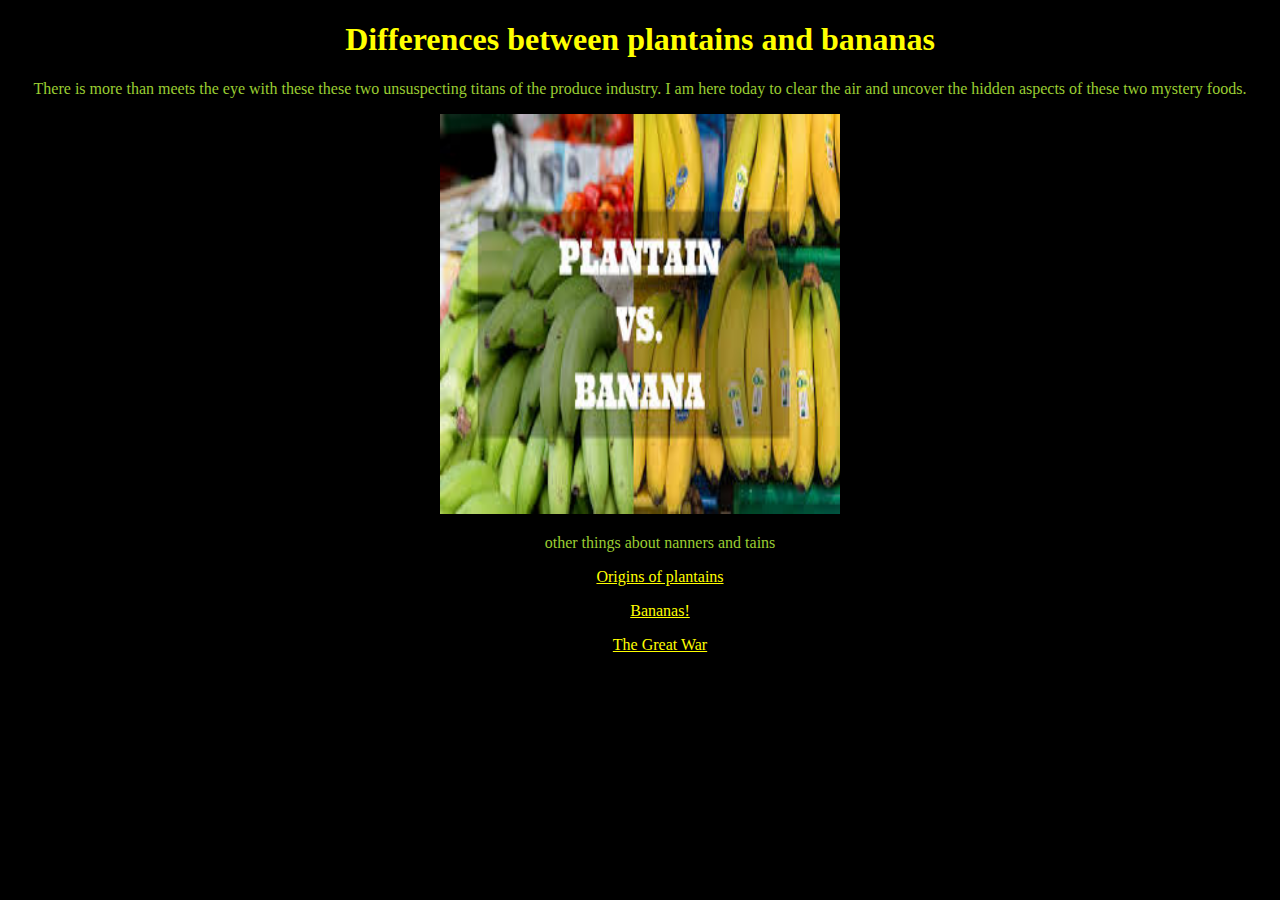
<file: index.html>
<!DOCTYPE html>
<html lang="en">
<head>
    <link href="color.css" rel="stylesheet">
    <meta charset="UTF-8">
    <title>banana vs plantain vs dinosaur</title>
</head>
<body>
<h1>Differences between plantains and bananas</h1>
<p>There is more than meets the eye with these these two unsuspecting titans of the produce industry. I am here today to clear the air and uncover the hidden aspects of these two mystery foods.</p>
<p><img src="vs.jpg" width="400" height="400
"</p>
<div> <p>other things about nanners and tains</p></div>
<ul>
    <p><a href="origins%20of%20plantains.html">Origins of plantains</a></a></p>
    <p><a href="Bananas!.html">Bananas!</a></p>
    <p><a href="the%20great%20war.html">The Great War</a></li></p>

</ul>
</body>
</html>
</file>
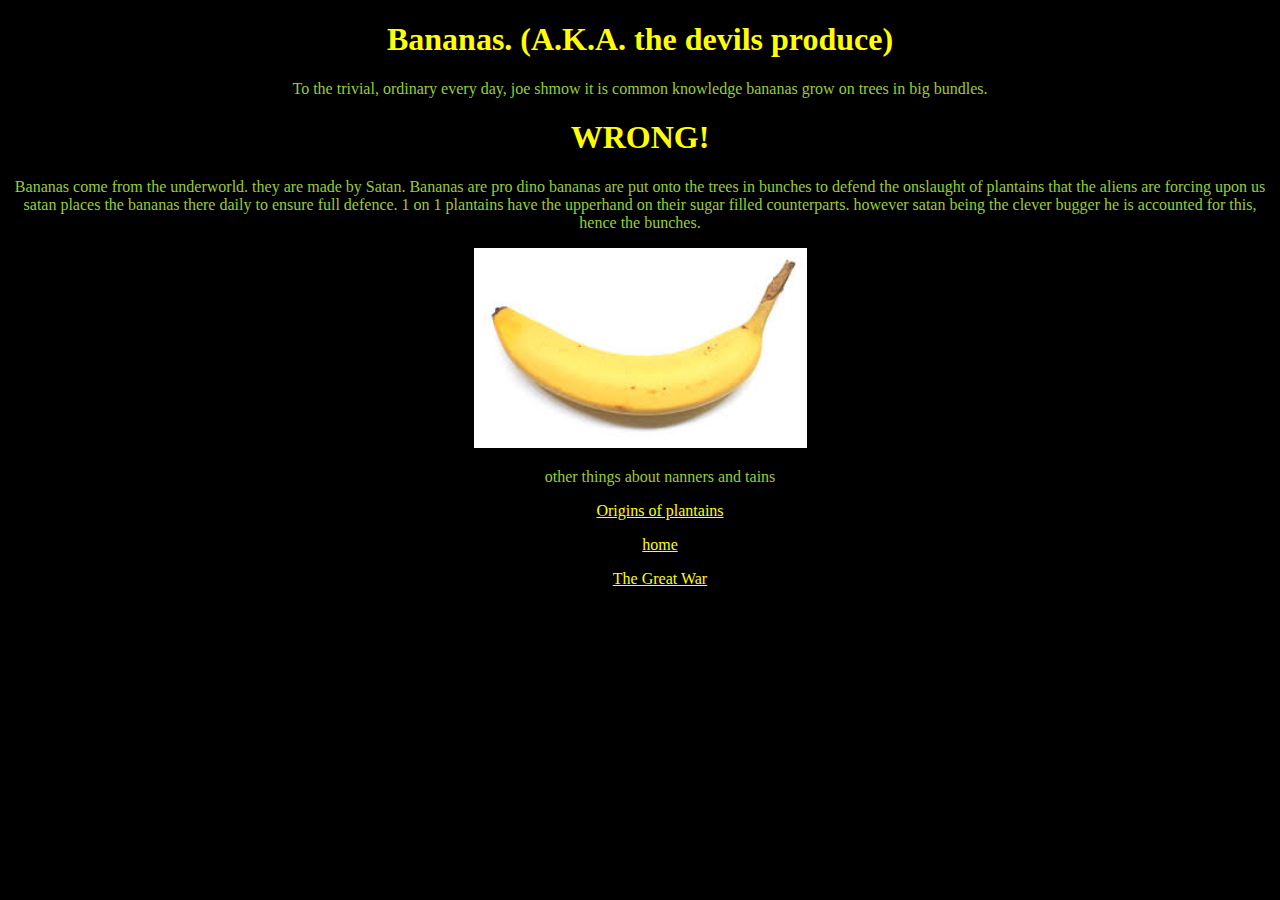
<file: Bananas!.html>
<!DOCTYPE html>
<html lang="en">
<head>
    <link href="color.css" rel="stylesheet">
    <meta charset="UTF-8">
    <title>Title</title>
</head>
<body>
<h1>Bananas. (A.K.A. the devils produce)</h1>
<P>To the trivial, ordinary every day, joe shmow it is common knowledge bananas grow on trees in big bundles.</P>
<h1> WRONG!</h1>
<p>Bananas come from the underworld. they are made by Satan.
Bananas are pro dino
bananas are put onto the trees in bunches to defend the onslaught of plantains that the aliens are forcing upon us
satan places the bananas there daily to ensure full defence.
    1 on 1 plantains have the upperhand on their sugar filled counterparts. however satan being the clever bugger he is accounted for this, hence the bunches.</p>
<p><img src="banana.jpg"height="200" width="333" </p>
<div> <p>other things about nanners and tains</p></div>
<ul>
    <p><a href="origins%20of%20plantains.html">Origins of plantains</a></a></p>
    <p><a href="index.html">home</a></p>
    <p><a href="the%20great%20war.html">The Great War</a></li></p>

</ul>

</body>
</html>
</file>
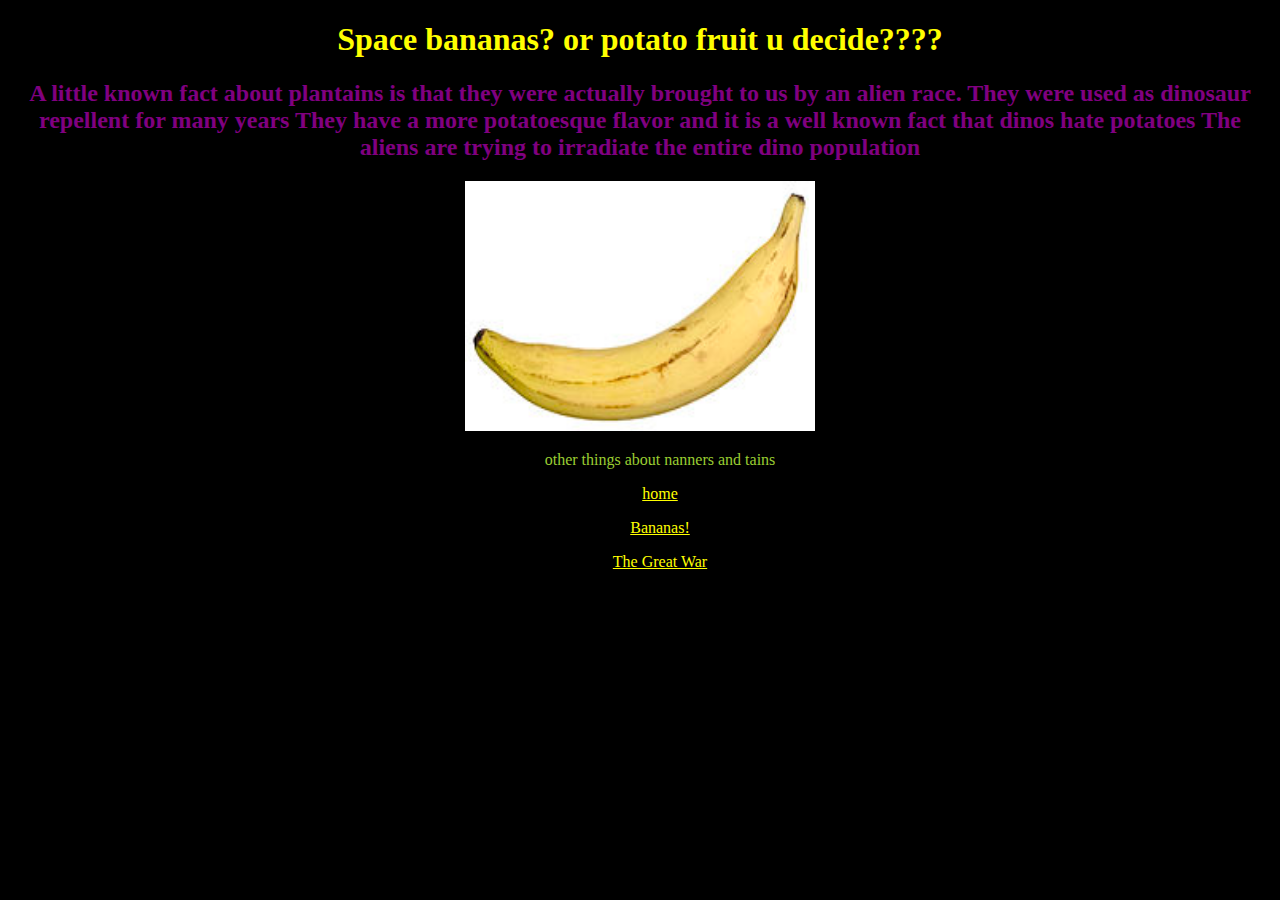
<file: origins of plantains.html>
<!DOCTYPE html>
<html lang="en">
<head>
    <link href="color.css" rel="stylesheet">
    <meta charset="UTF-8">
    <title>Title</title>
</head>
<body>
<h1>Space bananas? or potato fruit u decide???? </h1>
<h2>A little known fact about plantains is that they were actually brought to us by an alien race.
They were used as dinosaur repellent for many years
They have a more potatoesque flavor and it is a well known fact that dinos hate potatoes
    The aliens are trying to irradiate the entire dino population</h2>
<p><img src="plantain.jpg" height="250" width="350" </p>
<div> <p>other things about nanners and tains</p></div>
<ul>
    <p><a href="index.html">home</a></a></p>
    <p><a href="Bananas!.html">Bananas!</a></p>
    <p><a href="the%20great%20war.html">The Great War</a></li></p>

</ul>
</body>
</html>
</file>
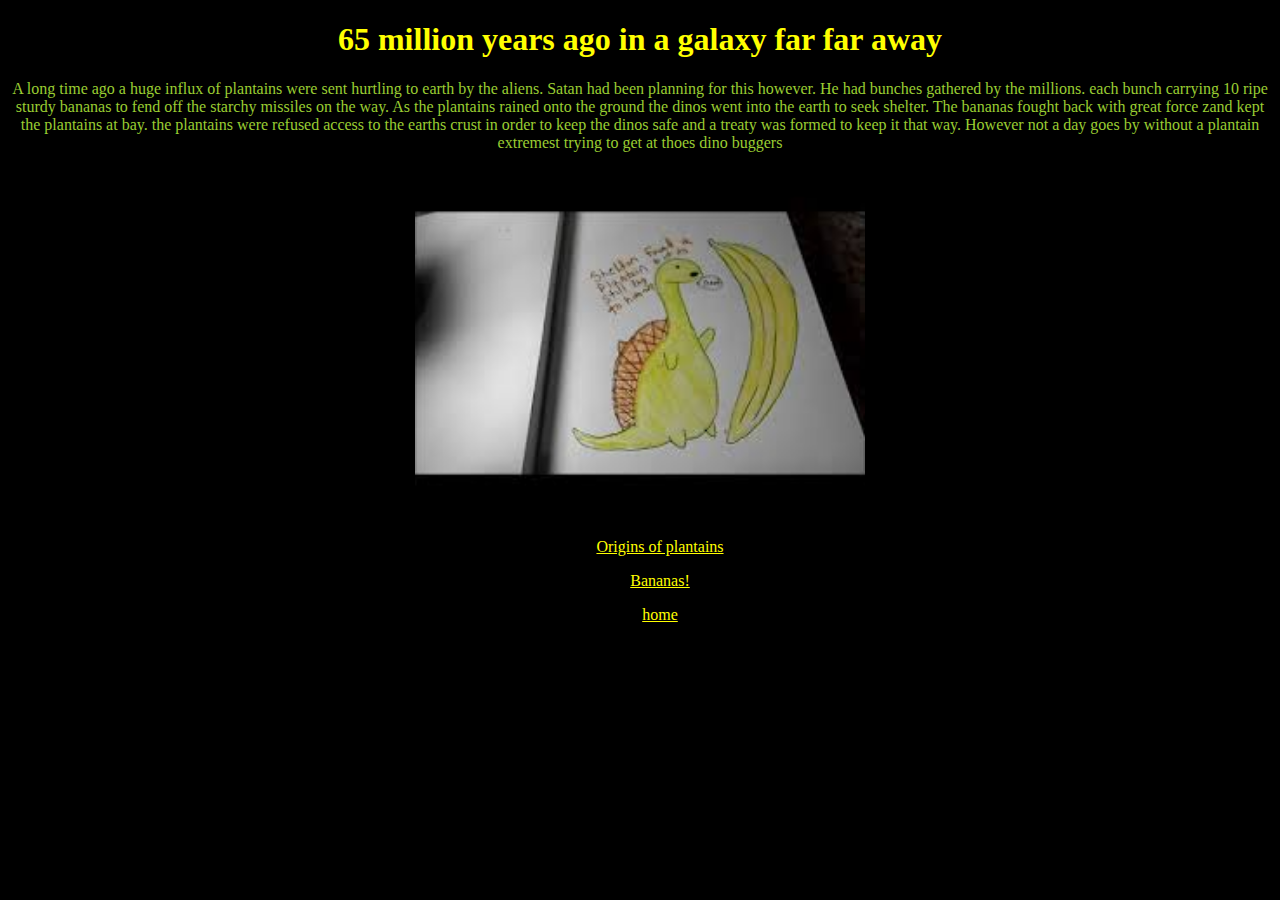
<file: the great war.html>
<!DOCTYPE html>
<html lang="en">
<head>
    <link href="color.css" rel="stylesheet">
    <meta charset="UTF-8">
    <title>Title</title>
</head>
<body>
<h1>65 million years ago in a galaxy far far away</h1>
<p>A long time ago a huge influx of plantains were sent hurtling to earth by the aliens. Satan had been planning for this however.
He had bunches gathered by the millions. each bunch carrying 10 ripe sturdy bananas to fend off the starchy missiles on the way.
As the plantains rained onto the ground the dinos went into the earth to seek shelter.
The bananas fought back with great force zand kept the plantains at bay.
the plantains were refused access to the earths crust in order to keep the dinos safe and a treaty was formed to keep it that way.
    However not a day goes by without a plantain extremest trying to get at thoes dino buggers</p>
<p><img src="images.jpg"width="450" height="350" </p>
<ul>
    <p><a href="origins%20of%20plantains.html">Origins of plantains</a></a></p>
    <p><a href="Bananas!.html">Bananas!</a></p>
    <p><a href="index.html">home</a></li></p>

</ul>

</body>
</html>
</file>
<file: color.css>
p {
    text-align: center;
}
h2 {
    text-align: center;
}
body{
    text-align: center;
}
h1{
    color: yellow;
}
p{
    color: yellowgreen;
}
body{
    background-color: black;
}
ul{
    color: yellow;
}
li{
    color: yellow;
}
a{
    color: yellow;
}
div{
    position:relative;
    right: -20px;
    border: 5px blue;
}
h2{
    color: purple;
}
</file>
